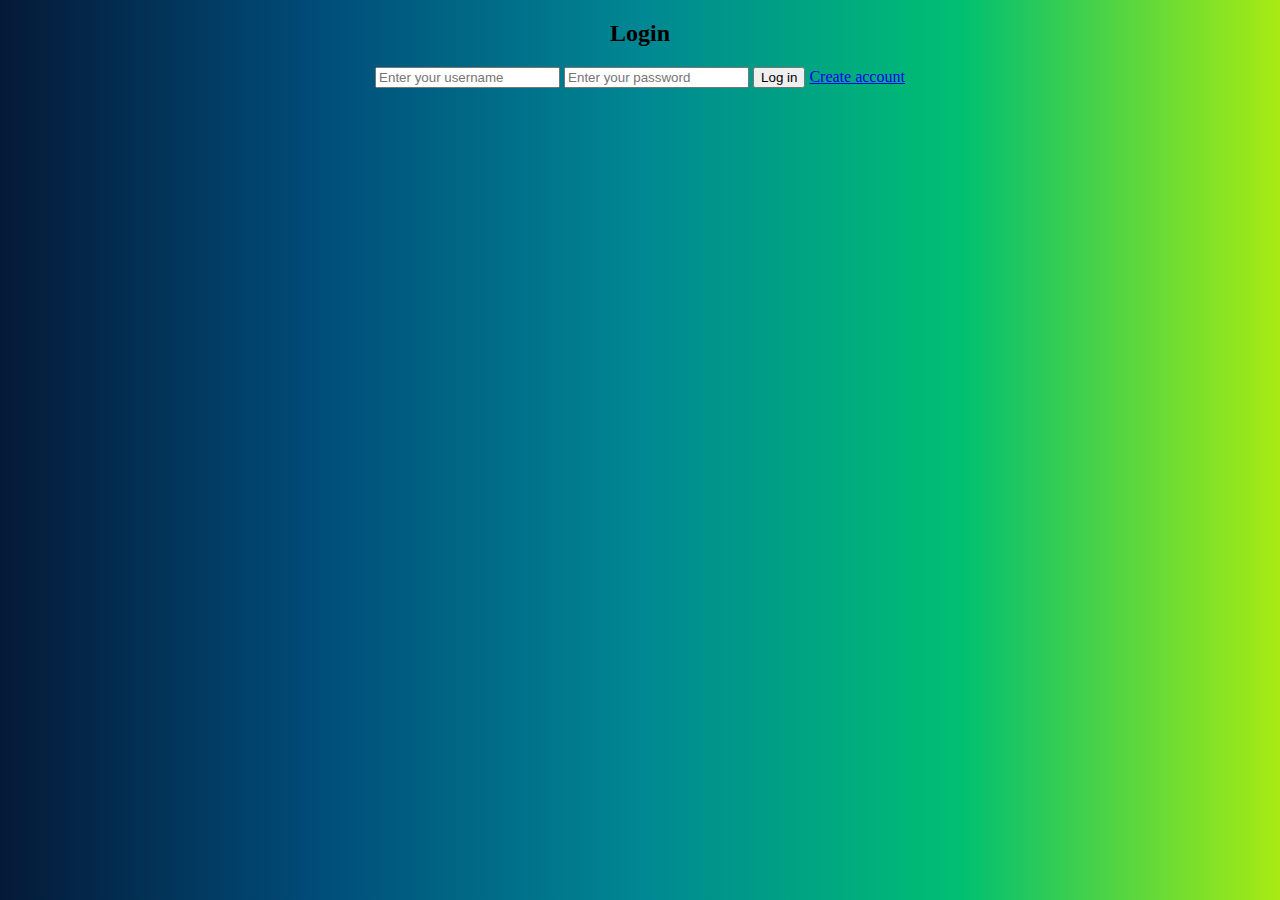
<file: login.html>
<!DOCTYPE html>
<html lang="en">

<head>
    <meta charset="UTF-8">
    <meta http-equiv="X-UA-Compatible" content="IE=edge">
    <meta name="viewport" content="width=device-width, initial-scale=1.0">
    <title>Login</title>
    <link href="https://cdn.jsdelivr.net/npm/bootstrap@5.1.3/dist/css/bootstrap.min.css" rel="stylesheet"
        integrity="sha384-1BmE4kWBq78iYhFldvKuhfTAU6auU8tT94WrHftjDbrCEXSU1oBoqyl2QvZ6jIW3" crossorigin="anonymous">
    <style>
        body {
            background-image: linear-gradient(to right, #051937, #004d7a, #008793, #00bf72, #a8eb12);
        }
    </style>
</head>

<body>
    <form method="POST">
        <center>
            <h2>Login</h2>
            <input type="text" id="user" placeholder="Enter your username" class="form-control w-50" required>
            <input type="password" id="pass" placeholder="Enter your password" class="form-control mt-2 w-50" required>
            <button id="login" class="btn btn-danger mt-3" type="submit">Log in</button>
            <a href="./register" class="btn btn-primary mt-3">Create account</a>
        </center>
    </form>

        <script src="https://cdn.socket.io/4.5.4/socket.io.min.js"></script>    <script>
        var socket = io('https://minepixel.tk');
        if (localStorage.getItem("username") && localStorage.getItem("uid") && localStorage.getItem("id")) {
            location.href = "./index"
        };
        var login = document.getElementById("login");
        var username = document.getElementById("user");
        var password = document.getElementById("pass");


        login.addEventListener("click", (e) => {
            e.preventDefault();
            var user = username.value;
            var pass = password.value;
            // if not working i all files
            if (user === '' || pass === '') return;
            socket.emit("check login", user, pass);
        });

        socket.on("result", (res, socketId) => {
            console.log(res);
            if (res[0] != undefined) {
                localStorage.setItem("uid", socketId);
                localStorage.setItem("id", res[0].ID)
                localStorage.setItem("username", res[0].Username)
                location.href = "./index.html";
            } else {
                alert("Information are wrong")
            }
        });

        socket.on("errResult", (err) => {
            alert(err)
        })
    </script>
</body>

</html>
</file>
